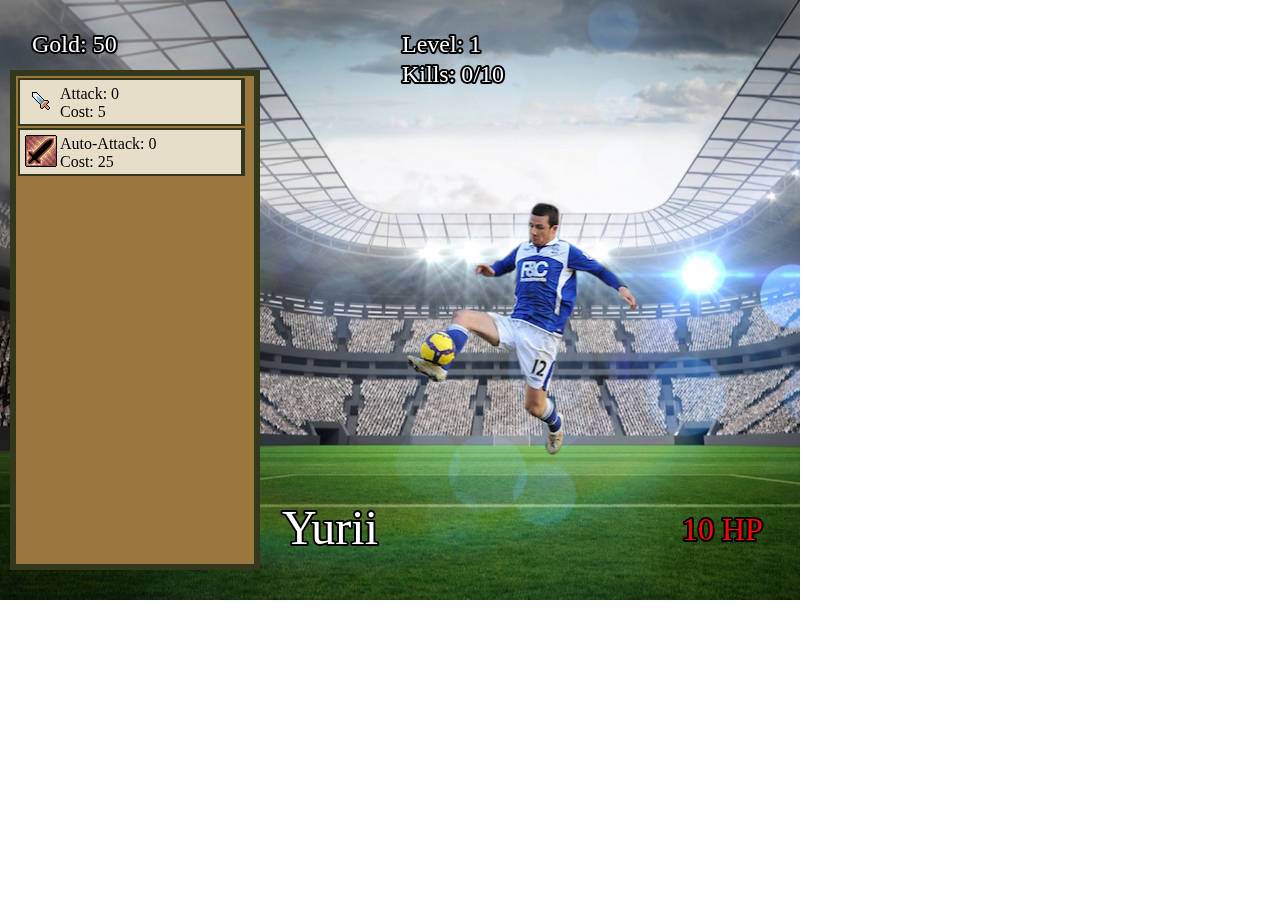
<file: clll/index.html>
<!doctype html>
<html>
    <head>
        <meta charset="utf-8">
        <title>Click of the Titans</title>
        <style>body {margin: 0;padding: 0;}</style>

        <script src="lib/phaser.min.js"></script>

        <script src="src/game.js"></script>
    </head>
    <body>

    </body>
</html>
</file>
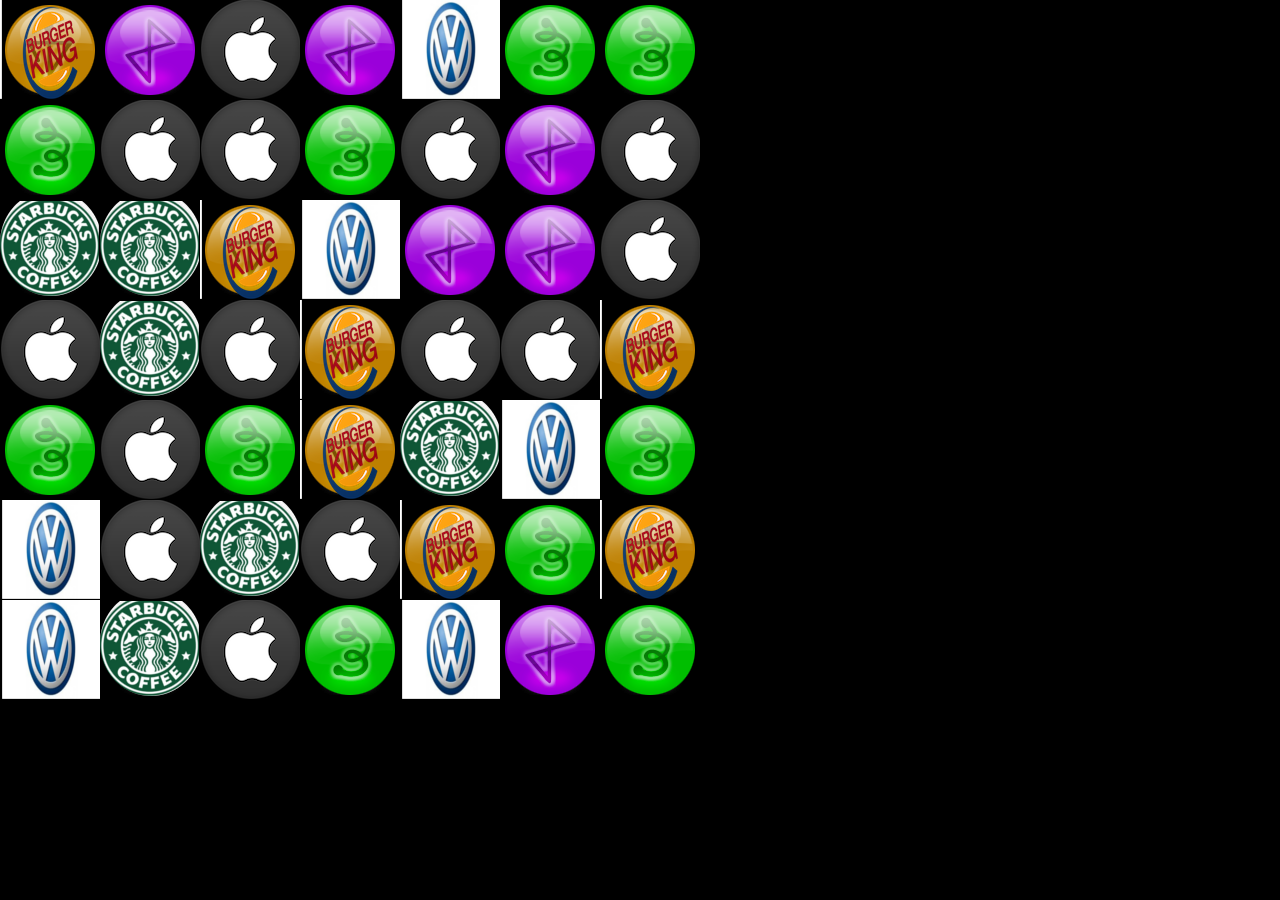
<file: match3/index.html>
<!DOCTYPE html>
<html>
	<head>
		<script type="text/javascript" src="phaser.js"></script>
		<script type="text/javascript" src="game.js"></script>
		<meta name="viewport" content="width=device-width, initial-scale=1.0, maximum-scale=1.0, minimum-scale=1.0, user-scalable=no, minimal-ui" />
	     <meta name="apple-mobile-web-app-capable" content="yes" />
	     <meta name="apple-mobile-web-app-status-bar-style" content="black" />
	     <meta name="HandheldFriendly" content="true" />		
	     <meta name="mobile-web-app-capable" content="yes" />
	     <style type="text/css">
	          body{
	               padding:0px;
	               margin:0px;
	               background: #000;
	          }
	     </style>
	</head>
	<body>
	</body>
</html>
</file>
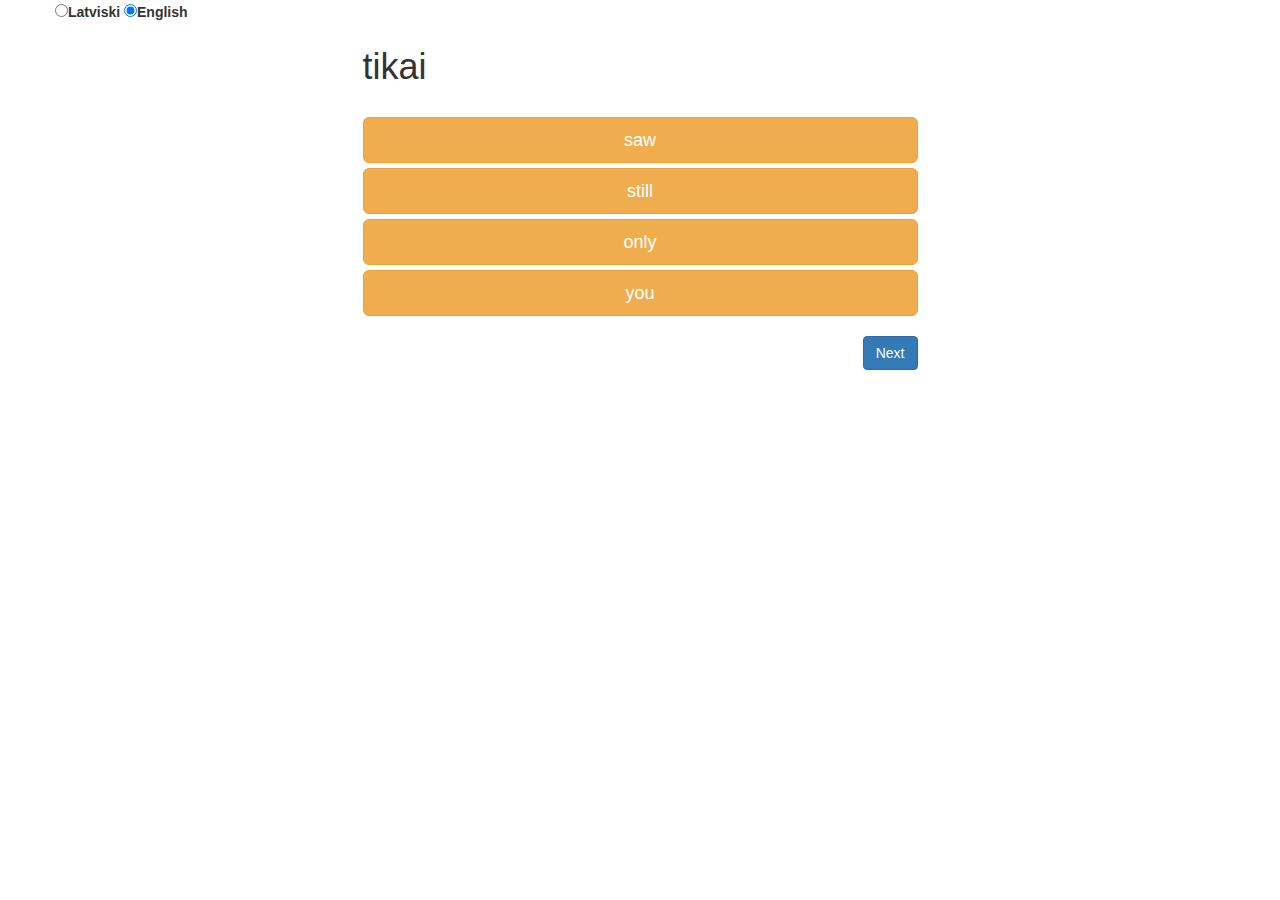
<file: words/index.html>
<!DOCTYPE html>
<html lang="en">
  <head>
    <meta charset="utf-8">
    <meta http-equiv="X-UA-Compatible" content="IE=edge">
    <meta name="viewport" content="width=device-width, initial-scale=1">
    <!-- The above 3 meta tags *must* come first in the head; any other head content must come *after* these tags -->
    <title>Guess the word</title>

    <!-- Bootstrap -->
    <link rel="stylesheet" href="https://maxcdn.bootstrapcdn.com/bootstrap/3.3.5/css/bootstrap.min.css">

    <!-- HTML5 shim and Respond.js for IE8 support of HTML5 elements and media queries -->
    <!-- WARNING: Respond.js doesn't work if you view the page via file:// -->
    <!--[if lt IE 9]>
      <script src="https://oss.maxcdn.com/html5shiv/3.7.2/html5shiv.min.js"></script>
      <script src="https://oss.maxcdn.com/respond/1.4.2/respond.min.js"></script>
    <![endif]-->
    <script src="https://cdnjs.cloudflare.com/ajax/libs/jquery/2.1.1/jquery.min.js"></script>
  
    <script type="text/javascript">

      var lang="en";
      var other_lang="lv";
      var lang_arr=["en","lv"];
      var correct_answer_count=0;
      var word_data=[];

      function load_word(){
        $("#content").text("");    
        var random_word_id=Math.floor(Math.random() * word_data.length);

        $("#word_to_know").text(word_data[random_word_id][other_lang]);    

        var i=0;
        var correct_answer=Math.floor(Math.random() * 4);
        for (i=0;i<4;i++){

          //TODO: not checking if that answer exists
          var random_id=Math.floor(Math.random() * word_data.length);

          //putting correct answer somewhere
          if (correct_answer==i){
            random_id=random_word_id;
          }


          var button_data=$('<input/>').attr({
              type: "button",
              id: "button_data_"+i,
              class:"btn btn-warning btn-lg btn-block word_choice",
              index_value:i,
              style:"width:100%; margin-bottom:15; margin-top:15;",
              value: word_data[random_id][lang]
          });
          $("#content").append(button_data);    
        }

        $( ".word_choice" ).click(function() {
          var current_index=$(this).attr('index_value');
          if (current_index==correct_answer){
            $( this ).attr("class","btn btn-lg btn-block btn-success");
            correct_answer_count++;
          } else {
            $( this ).attr("class","btn btn-lg btn-block btn-danger");
          }
        });

      }


      jQuery(function($){

        $.getJSON( "data.json", function( data ) {
          var items = [];
          word_data=data;
          load_word();

        });

        $("input:radio[name=lang]").click(function() {
            lang = $(this).val();

            //FIXME: bad code, need something more elegant
            if (lang=="en"){
              other_lang="lv";
            } else {
              other_lang="en";
            }
            load_word();
        });
        $("#next_word").click(function() {
          load_word();
        });


      });
  

    </script>

  </head>
  <body>

  <div class="container">  
    <div class="row">  
      <label for="theme-grey">
      <input type="radio" id="guess-lv" name="lang" value="lv" />Latviski</label>
      <label for="theme-pink">
      <input type="radio" id="guess-en" name="lang" value="en" checked />English</label>
    </div>  

    <div class="row">
      <div class="col-sm-12 col-md-10 col-md-offset-1 col-lg-6 col-lg-offset-3">
        <h1 id="word_to_know"> Piemērs </h1> 
        <br>
      </div>
    </div> 

    <div class="row">

      <div id="content" class="col-sm-12 col-md-10 col-md-offset-1 col-lg-6 col-lg-offset-3">
      </div>
    </div>

    <div class="row">
      <div id="footer" class="col-sm-12 col-md-10 col-lg-9" >
          <br>
          <button type="button" id="next_word" style:"spacing:5px; margin-top:15px" class="btn btn-primary pull-right">Next</button>
      </div>
    </div>

  </div>
  
    <!-- Include all compiled plugins (below), or include individual files as needed -->
    <script src="https://maxcdn.bootstrapcdn.com/bootstrap/3.3.5/js/bootstrap.min.js"></script>
  </body>
</html>
</file>
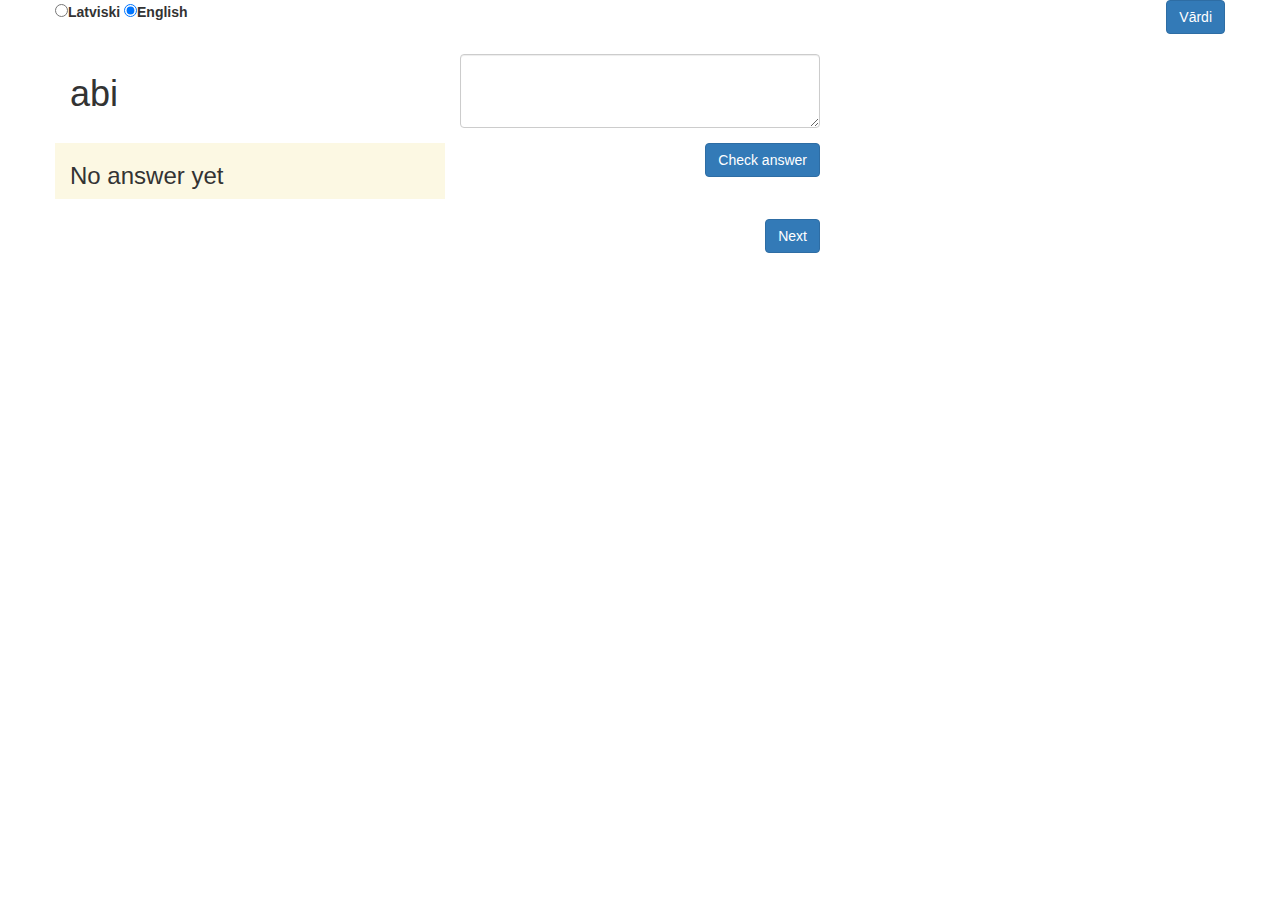
<file: words/writeit.html>
<!DOCTYPE html>
<html lang="en">
  <head>
    <meta charset="utf-8">
    <meta http-equiv="X-UA-Compatible" content="IE=edge">
    <meta name="viewport" content="width=device-width, initial-scale=1">
    <!-- The above 3 meta tags *must* come first in the head; any other head content must come *after* these tags -->
    <title>Guess the word</title>

    <!-- Bootstrap -->
    <link rel="stylesheet" href="https://maxcdn.bootstrapcdn.com/bootstrap/3.3.5/css/bootstrap.min.css">

    <!-- HTML5 shim and Respond.js for IE8 support of HTML5 elements and media queries -->
    <!-- WARNING: Respond.js doesn't work if you view the page via file:// -->
    <!--[if lt IE 9]>
      <script src="https://oss.maxcdn.com/html5shiv/3.7.2/html5shiv.min.js"></script>
      <script src="https://oss.maxcdn.com/respond/1.4.2/respond.min.js"></script>
    <![endif]-->
    <script src="https://cdnjs.cloudflare.com/ajax/libs/jquery/2.1.1/jquery.min.js"></script>
    <script src="writeit.js"></script>
  

  </head>
  <body>

  <div class="container">  
    <div class="row">  
      <label for="guess-lv">
      <input type="radio" id="guess-lv" name="lang" value="lv" />Latviski</label>
      <label for="guess-en">
      <input type="radio" id="guess-en" name="lang" value="en" checked />English</label>

      <a href src="index.html" class="btn btn-primary pull-right"> Vārdi </a>
    </div>  


    <div class="row">
    	<br>

      <div class="col-sm-6 col-lg-4">
      	<h1 id="word_to_know">Piemērs</h1>
      </div>
      <div class="col-sm-6 col-lg-4">
	      <textarea id="answer" class="form-control custom-control" rows="3"> </textarea> 
      </div>
    </div>

    <div class="row" style="spacing:5px; margin-top:15px">

      <div id="answer_info" class="bg-warning col-sm-6 col-lg-4">
      	<h3 id="is_correct">No answer yet</h3>
      </div>
      <div class="col-sm-6 col-lg-4">
          <button type="button" id="submit_answer" class="btn btn-primary pull-right">Check answer</button>
      </div>
    </div>

    <div class="row" style:"spacing:5px; margin-top:15px">
      <div id="footer" class="col-sm-12 col-md-10 col-lg-8" >
          <br>
          <button type="button" id="next_word" style:"spacing:5px; margin-top:15px" class="btn btn-primary pull-right">Next</button>
      </div>
    </div>

  </div>
  
    <!-- Include all compiled plugins (below), or include individual files as needed -->
    <script src="https://maxcdn.bootstrapcdn.com/bootstrap/3.3.5/js/bootstrap.min.js"></script>
  </body>
</html>
</file>
